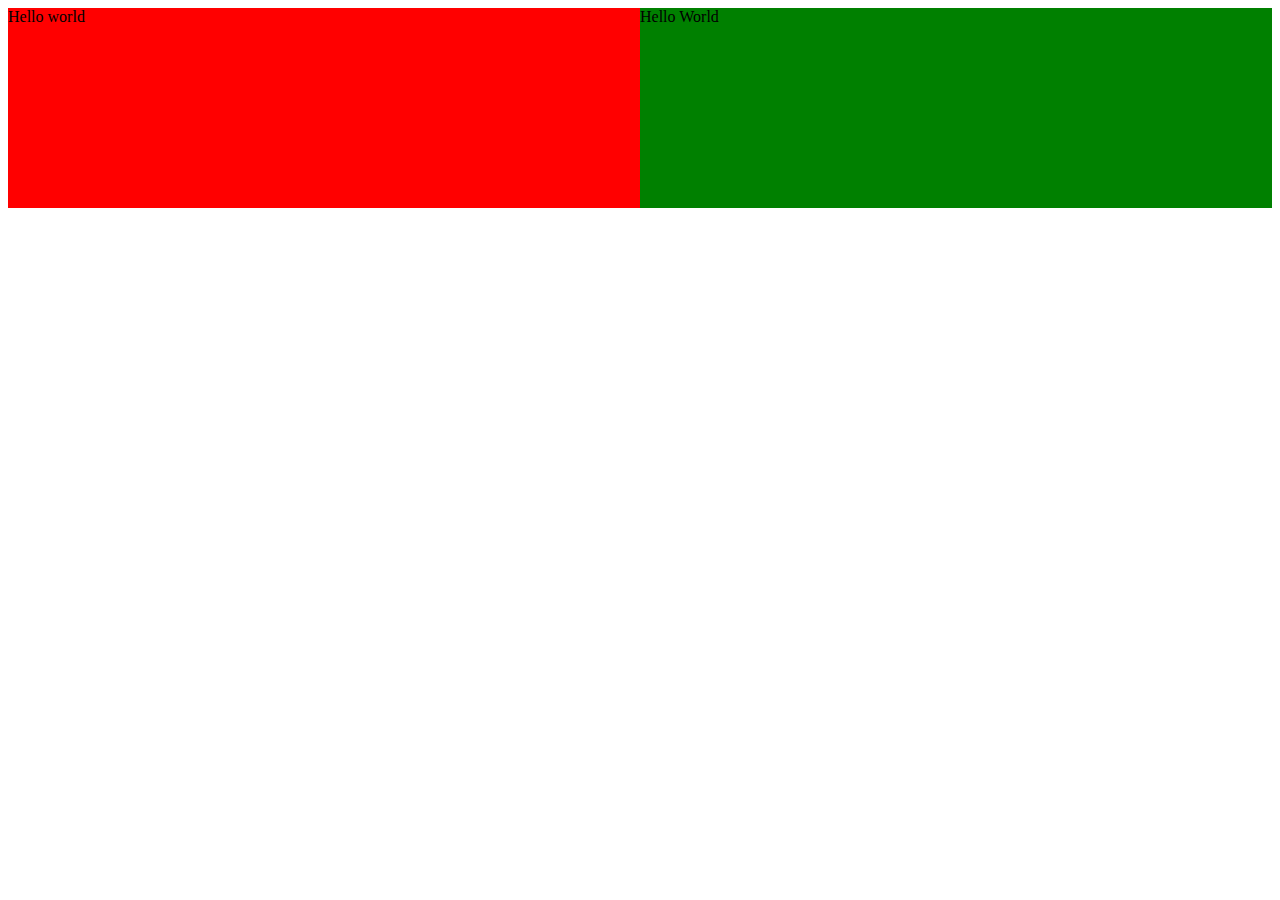
<file: index.html>
<html>
  <head>
    <meta charset="UTF-8" />
    <script src="script.js"></script>
    <link rel="stylesheet" href="styles.css" />
  </head>
  <body>
    <div class="box1">Hello world</div>

    <div class="box2">Hello World</div>
  </body>
</html>
</file>
<file: styles.css>
.box1 {
  background-color: red;
  width: 50%;
  height: 200px;
  float: left;
}

.box2 {
  background-color: green;
  width: 50%;
  height: 200px;
  float: left;
}

@media only screen and (max-width: 600px) {
  .box1 {
    background-color: red;
    width: 100%;
    height: 200px;
    float: left;
  }

  .box2 {
    background-color: green;
    width: 100%;
    height: 200px;
    float: left;
  }
}
</file>
